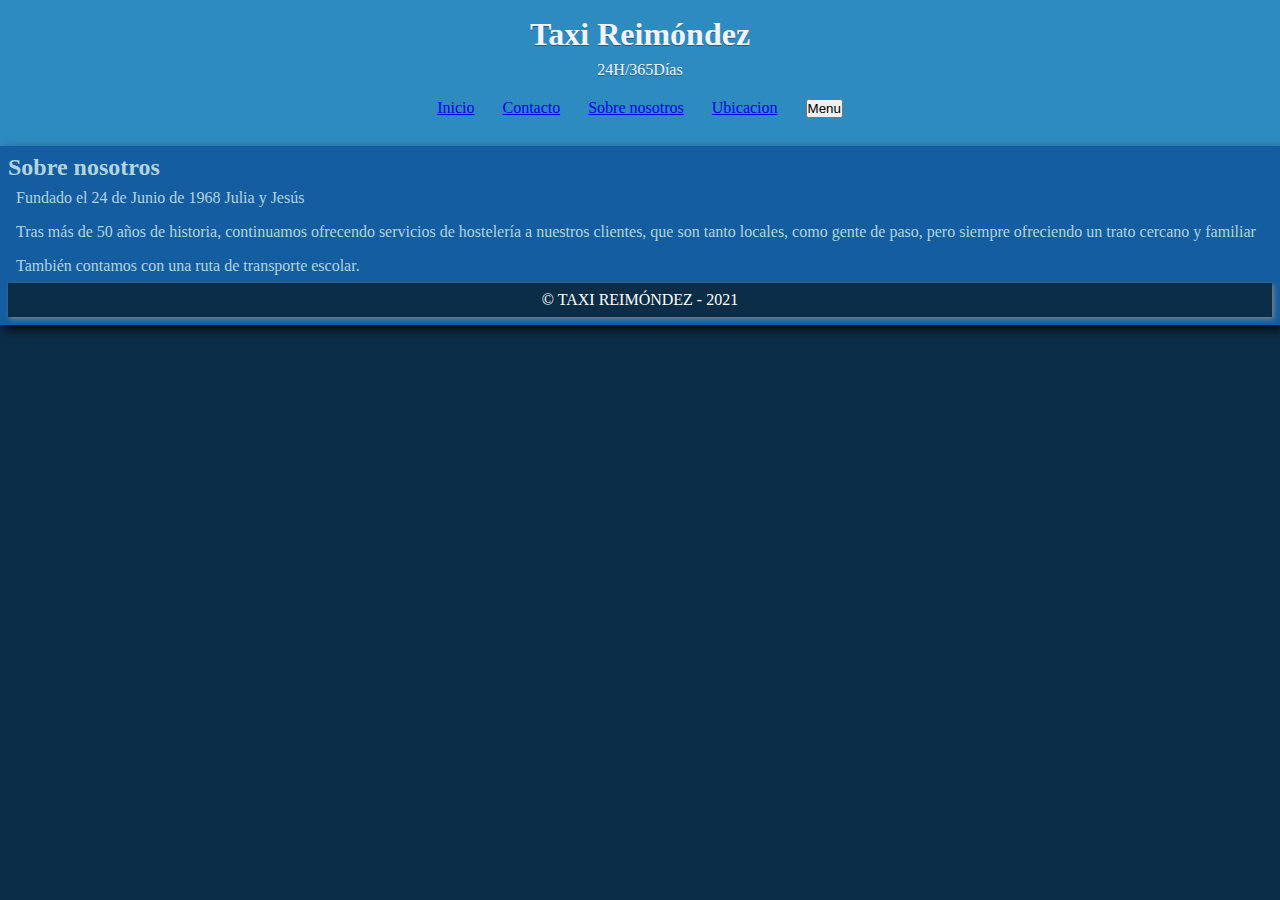
<file: Rivera/about.html>
<!DOCTYPE html>
<html lang="es">
<head>
    <meta charset="UTF-8">
    <title>Taxi Reimóndez</title>
    <link rel="stylesheet" href="style.css">
</head>
<body>
    <header>
        <h1>Taxi Reimóndez</h1>
        <p>24H/365Días</p>
        <nav>
            <ul>
                <li>
                    <a href="./index.html">Inicio</a>
                </li>
                <li>
                    <a href="./contacto.html">Contacto</a>
                </li>
                <li>
                    <a href="./about.html">Sobre nosotros</a>
                </li>
                <li>
                    <a href="./ubicacion.html">Ubicacion</a>
                </li>
                <li>
                    <button>Menu</button>
                </li>
            </ul>
        </nav>
    </header>
    <main>
        <h2>Sobre nosotros</h2>
        <p>Fundado el 24 de Junio de 1968 Julia y Jesús</p>
        <p>Tras más de 50 años de historia, continuamos ofrecendo servicios de hostelería a nuestros clientes, que son tanto locales, como gente de paso, pero siempre ofreciendo un trato cercano y familiar </p>
        <p>También contamos con una ruta de transporte escolar.</p>
        <footer>© TAXI REIMÓNDEZ - 2021</footer>
</body>
</html>
</file>
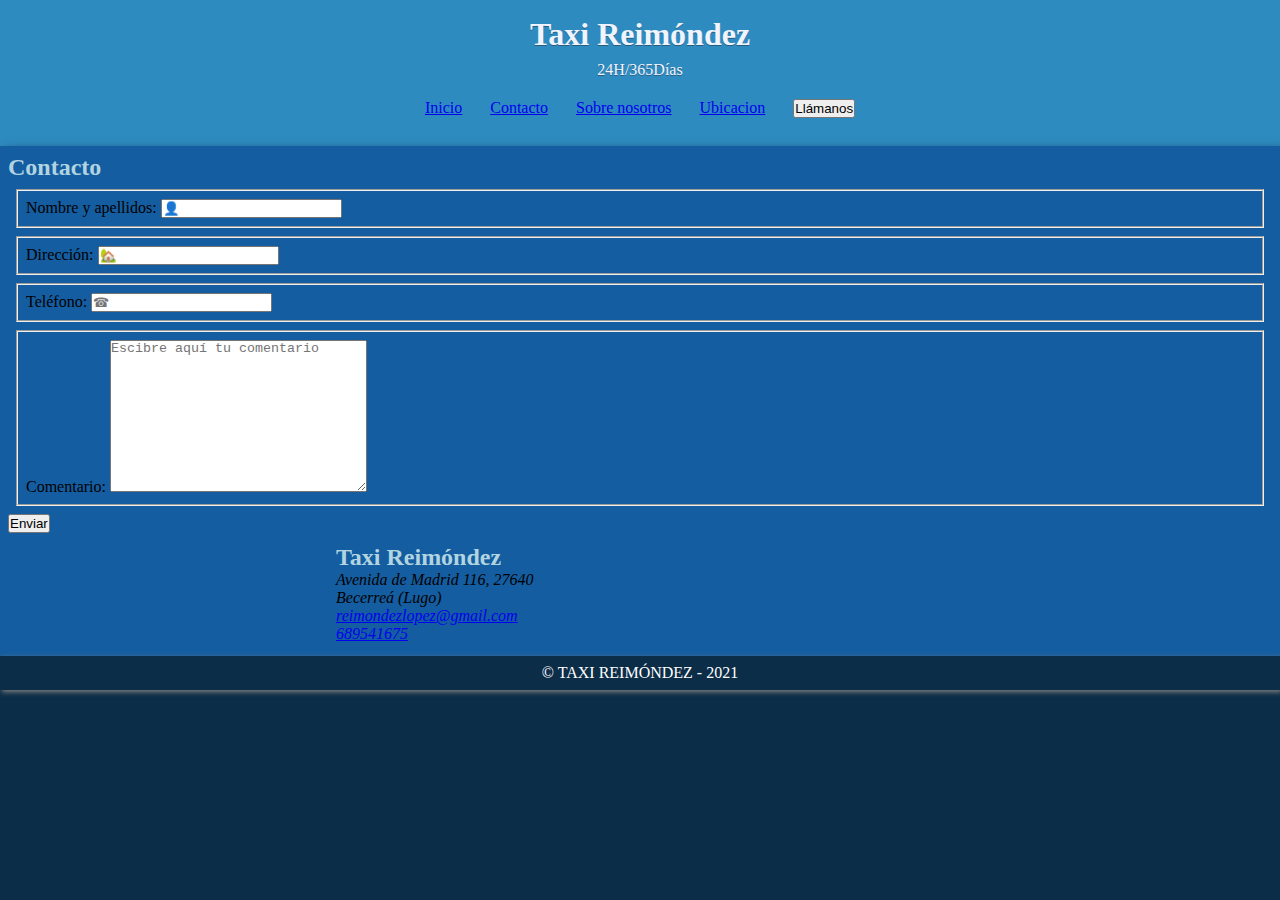
<file: Rivera/contacto.html>
<!DOCTYPE html>
<html lang="es">
<head>
    <meta charset="UTF-8">
    <title>Taxi Reimóndez</title>
    <link rel="stylesheet" href="style.css">
</head>
<body>
    <header>
        <h1>Taxi Reimóndez</h1>
        <p>24H/365Días</p>
        <nav>
            <ul>
                <li>
                    <a href="./index.html">Inicio</a>
                </li>
                <li>
                    <a href="./contacto.html">Contacto</a>
                </li>
                <li>
                    <a href="./about.html">Sobre nosotros</a>
                </li>
                <li>
                    <a href="./ubicacion.html">Ubicacion</a>
                </li>
                <li>
                    <button name="llamar">Llámanos</button>
                </li>
            </ul>
        </nav>
    </header>
    <main>
        <h2>Contacto</h2>
        <fieldset>
            <form id="formulario">
                <label>Nombre y apellidos:
                    <input
                    id="nombre"
                    name="nombre"
                    type="text"
                    placeholder="👤"/>
                </label>
        </fieldset>
        <fieldset>
            <label>Dirección:
                <input
                id="direccion"
                name="direccion"
                type="text"
                placeholder="🏡"/>
            </label>
        </fieldset>
        <fieldset>
            <label for="telefono">Teléfono:</label>
                <input 
                type="text"
                name="telefono"
                id="telefono"
                placeholder="☎">
        </fieldset>
        <fieldset>
            <label for="comentario">Comentario:</label>
            <textarea name="comentario" id="comentario" cols="30" rows="10" 
            placeholder="Escibre aquí tu comentario"></textarea>
        </fieldset>
            <button type="submit" form="formulario">Enviar</button>
        </form>
        <aside>
            <h2>Taxi Reimóndez</h2>
            <address>
                Avenida de Madrid 116, 27640 <br>
                Becerreá (Lugo) <br>
                <a href="maito:reimondezlopez@gmail.com"
                >reimondezlopez@gmail.com</a> <br>
                <a  href="tel:+34689541675">689541675</a>                
            </address>
        </aside>
    </main>
    <footer>© TAXI REIMÓNDEZ - 2021</footer>
</body>
</html>
</file>
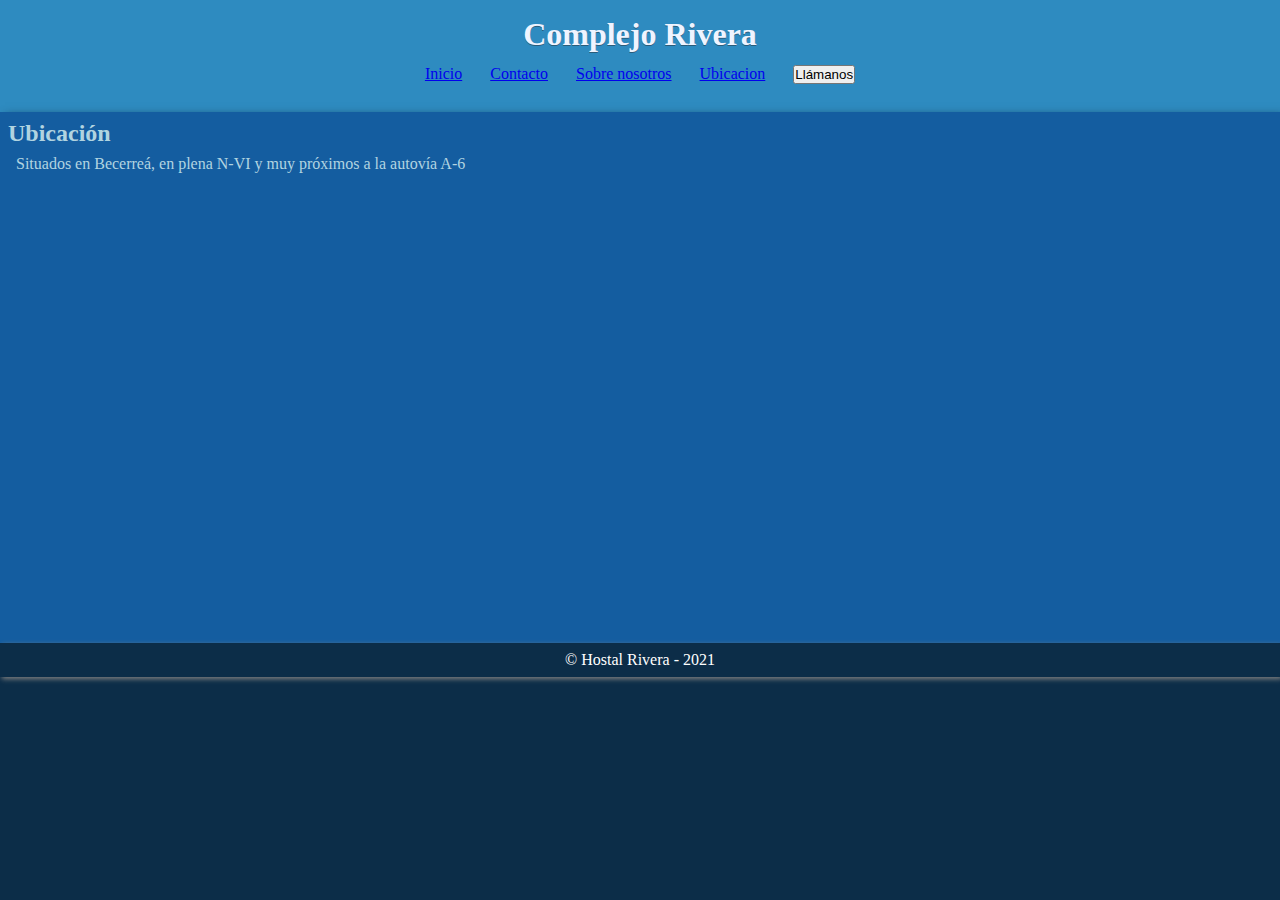
<file: Rivera/ubicacion.html>
<!DOCTYPE html>
<html lang="es">
  <head>
    <meta charset="UTF-8" />
    <title>Hostal Rivera</title>
    <link rel="stylesheet" href="style.css" />
  </head>
  <body>
    <header>
      <h1>Complejo Rivera</h1>
      <nav>
        <ul>
          <li>
            <a href="./index.html">Inicio</a>
          </li>
          <li>
            <a href="./contacto.html">Contacto</a>
          </li>
          <li>
            <a href="./about.html">Sobre nosotros</a>
          </li>
          <li>
            <a href="./ubicacion.html">Ubicacion</a>
          </li>
          <li>
            <button>Llámanos</button>
          </li>
        </ul>
      </nav>
    </header>
    <main>
      <h2>Ubicación</h2>
      <p>Situados en Becerreá, en plena N-VI y muy próximos a la autovía A-6</p>
      <iframe
        src="https://www.google.com/maps/embed?pb=!1m18!1m12!1m3!1d2925.068569206339!2d-7.153256855389454!3d42.850285303563346!2m3!1f0!2f0!3f0!3m2!1i1024!2i768!4f13.1!3m3!1m2!1s0xd3056ea362acb1f%3A0x72a3c6099f258132!2sHostal%20Rivera%20Becerre%C3%A1!5e0!3m2!1sgl!2ses!4v1638795527113!5m2!1sgl!2ses"
        width="600"
        height="450"
        style="border: 0"
        allowfullscreen=""
        loading="lazy"
      ></iframe>
    </main>
    <footer>© Hostal Rivera - 2021</footer>
  </body>
</html>
</file>
<file: Rivera/style.css>
@import "./header.css";
@import "./footer.css";

@keyframes slide {
  0% {
    transform: translateX(0);
  }
  10% {
    transform: translateX(0);
  }

  15% {
    transform: translateX(-100%);
  }
  30% {
    transform: translateX(-100%);
  }

  35% {
    transform: translateX(-200%);
  }
  50% {
    transform: translateX(-200%);
  }

  55% {
    transform: translateX(-300%);
  }
  70% {
    transform: translateX(-300%);
  }

  75% {
    transform: translateX(-400%);
  }
  90% {
    transform: translateX(-400%);
  }

  95% {
    transform: translateX(-500%);
  }
  100% {
    transform: translateX(-500%);
  }
}

html {
  --fondo: #145da0;
  --texto: #b1d4e0;
  --sombra: 5px 5px 10px rgba(0, 0, 0, 0.753);
  --margenes: 0.5rem;
  scroll-behavior: smooth;
}

* {
  margin: 0;
  padding: 0;
  box-sizing: border-box;
}
main {
  background: var(--fondo);
  padding: var(--margenes);
  box-shadow: var(--sombra);
}

header p {
  padding: var(--margenes);
}

main p {
  color: var(--texto);
  padding: var(--margenes);
}

main h2 {
  color: var(--texto);
}

main iframe {
  border-radius: 10px 10px 10px 10px;
}
section p {
  text-align: justify;
}
section,
article {
  display: flex;
  margin: 0.5rem;
  align-items: center;
  justify-content: center;
  flex-direction: column;
}
img {
  width: 100%;
  height: auto;
  border-radius: 10px 10px 10px 10px;
}
aside {
  margin: var(--margenes);
  bottom: 5rem;
  position: relative;
  left: 20rem;
  top: 0.2rem;
}
fieldset {
  padding: var(--margenes);
  margin: var(--margenes);
}
body {
  background: #0c2d48;
  margin: 0 auto;
}
.slider {
  width: 95%;
  margin: auto;
  overflow: hidden;
}

.slider ul {
  display: flex;
  padding: 0;
  width: 400%;

  animation: cambio 20s infinite alternate linear;
}

.slider li {
  width: 100%;
  list-style: none;
}

.slider img {
  width: 100%;
}

@keyframes cambio {
  0% {
    margin-left: 0;
  }
  20% {
    margin-left: 0;
  }

  25% {
    margin-left: -100%;
  }
  45% {
    margin-left: -100%;
  }

  50% {
    margin-left: -200%;
  }
  70% {
    margin-left: -200%;
  }

  75% {
    margin-left: -300%;
  }
  100% {
    margin-left: -300%;
  }
}
* {
  box-sizing: border-box;
}

/* Slideshow container */
.slideshow-container {
  max-width: 1000px;
  position: relative;
  margin: auto;
}

/* Hide the images by default */
.mySlides {
  display: none;
}

/* Next & previous buttons */
.prev,
.next {
  cursor: pointer;
  position: absolute;
  top: 50%;
  width: auto;
  margin-top: -22px;
  padding: 16px;
  color: white;
  font-weight: bold;
  font-size: 18px;
  transition: 0.6s ease;
  border-radius: 0 3px 3px 0;
  user-select: none;
}

/* Position the "next button" to the right */
.next {
  right: 0;
  border-radius: 3px 0 0 3px;
}

/* On hover, add a black background color with a little bit see-through */
.prev:hover,
.next:hover {
  background-color: rgba(0, 0, 0, 0.8);
}

/* Caption text */
.text {
  color: #f2f2f2;
  font-size: 15px;
  padding: 8px 12px;
  position: absolute;
  bottom: 8px;
  width: 100%;
  text-align: center;
}

/* Number text (1/3 etc) */
.numbertext {
  color: #f2f2f2;
  font-size: 12px;
  padding: 8px 12px;
  position: absolute;
  top: 0;
}

/* The dots/bullets/indicators */
.dot {
  cursor: pointer;
  height: 15px;
  width: 15px;
  margin: 0 2px;
  background-color: #bbb;
  border-radius: 50%;
  display: inline-block;
  transition: background-color 0.6s ease;
}

.active,
.dot:hover {
  background-color: #717171;
}

/* Fading animation */
.fade {
  -webkit-animation-name: fade;
  -webkit-animation-duration: 1.5s;
  animation-name: fade;
  animation-duration: 1.5s;
}

@-webkit-keyframes fade {
  from {
    opacity: 0.4;
  }
  to {
    opacity: 1;
  }
}

@keyframes fade {
  from {
    opacity: 0.4;
  }
  to {
    opacity: 1;
  }
}
/* @media only screen and (min-width: 900px) {
  .slider {
    width: 100%;
    height: auto;
  }
} */
</file>
